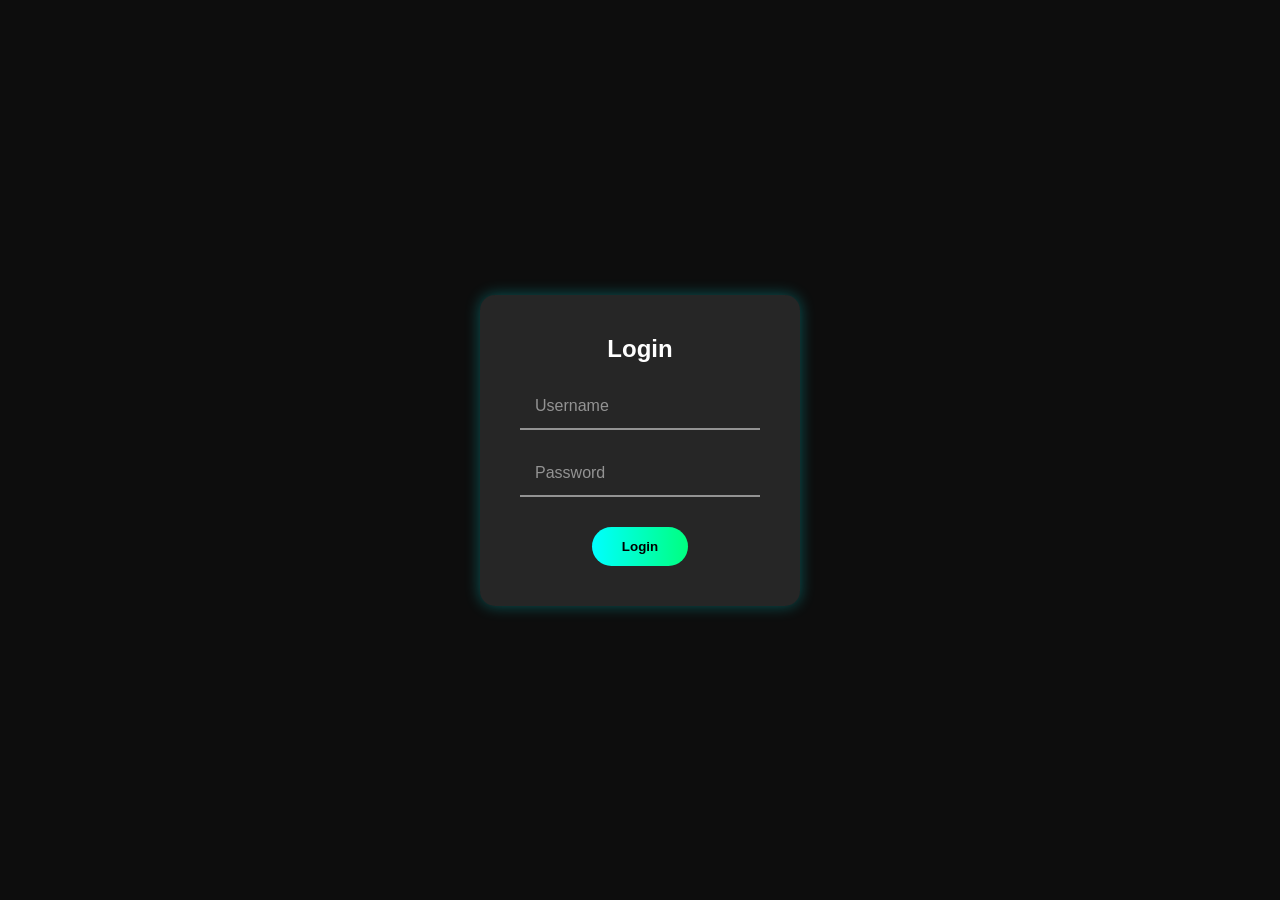
<file: project_html/indox.html>
<!DOCTYPE HTML>
<html> 
    <head> 
        <title>
           PROJECT 
        </title>
        <link rel="stylesheet" href="CSS/style1.css"/>
    </head>
    <body> 
        <div class="form-container">
         <h2>Login</h2>
            <div class="input-box">
             <input type="text" placeholder=" ">
              <span>Username</span>
            </div> 
            <div class="input-box">
              <input type="password" placeholder=" ">
              <span>Password</span>
            </div>
            <a href="./indox1.html">
            <button class="submit-btn">Login</button>
            </a>
        </div>
    </body>
</html>
</file>
<file: project_html/CSS/style1.css>
* {
  margin: 0;
  padding: 0;
  box-sizing: border-box;
  font-family: 'Arial', sans-serif;
}

body {
  background-color: #0d0d0d;
  display: flex;
  justify-content: center;
  align-items: center;
  height: 100vh;
}

.form-container {
  background: rgba(255, 255, 255, 0.1);
  padding: 40px;
  border-radius: 15px;
  box-shadow: 0 0 15px rgba(0, 255, 255, 0.3);
  width: 320px;
  text-align: center;
}

h2 {
  color: #fff;
  margin-bottom: 20px;
}

.input-box {
  position: relative;
  margin: 20px 0;
}

.input-box input {
  width: 100%;
  padding: 12px 15px;
  background: none;
  border: none;
  outline: none;
  color: #fff;
  font-size: 18px;
  border-bottom: 2px solid rgba(255, 255, 255, 0.5);
  transition: 0.4s;
}

.input-box input:focus {
  border-color: #00ffff;
  box-shadow: 0 5px 15px rgba(0, 255, 255, 0.3);
}

.input-box span {
  position: absolute;
  top: 50%;
  left: 15px;
  color: rgba(255, 255, 255, 0.5);
  font-size: 16px;
  pointer-events: none;
  transition: 0.4s;
  transform: translateY(-50%);
}

.input-box input:focus + span, 
.input-box input:not(:placeholder-shown) + span {
  top: -5px;
  font-size: 12px;
  color: #00ffff;
}

.submit-btn {
  background: linear-gradient(90deg, #00ffff, #00ff80);
  border: none;
  padding: 12px 30px;
  border-radius: 25px;
  color: #000;
  font-weight: bold;
  cursor: pointer;
  transition: 0.4s;
  margin-top: 10px;
}

.submit-btn:hover {
  background: linear-gradient(90deg, #00ff80, #00ffff);
  box-shadow: 0 5px 15px rgba(0, 255, 255, 0.3);
}
</file>
